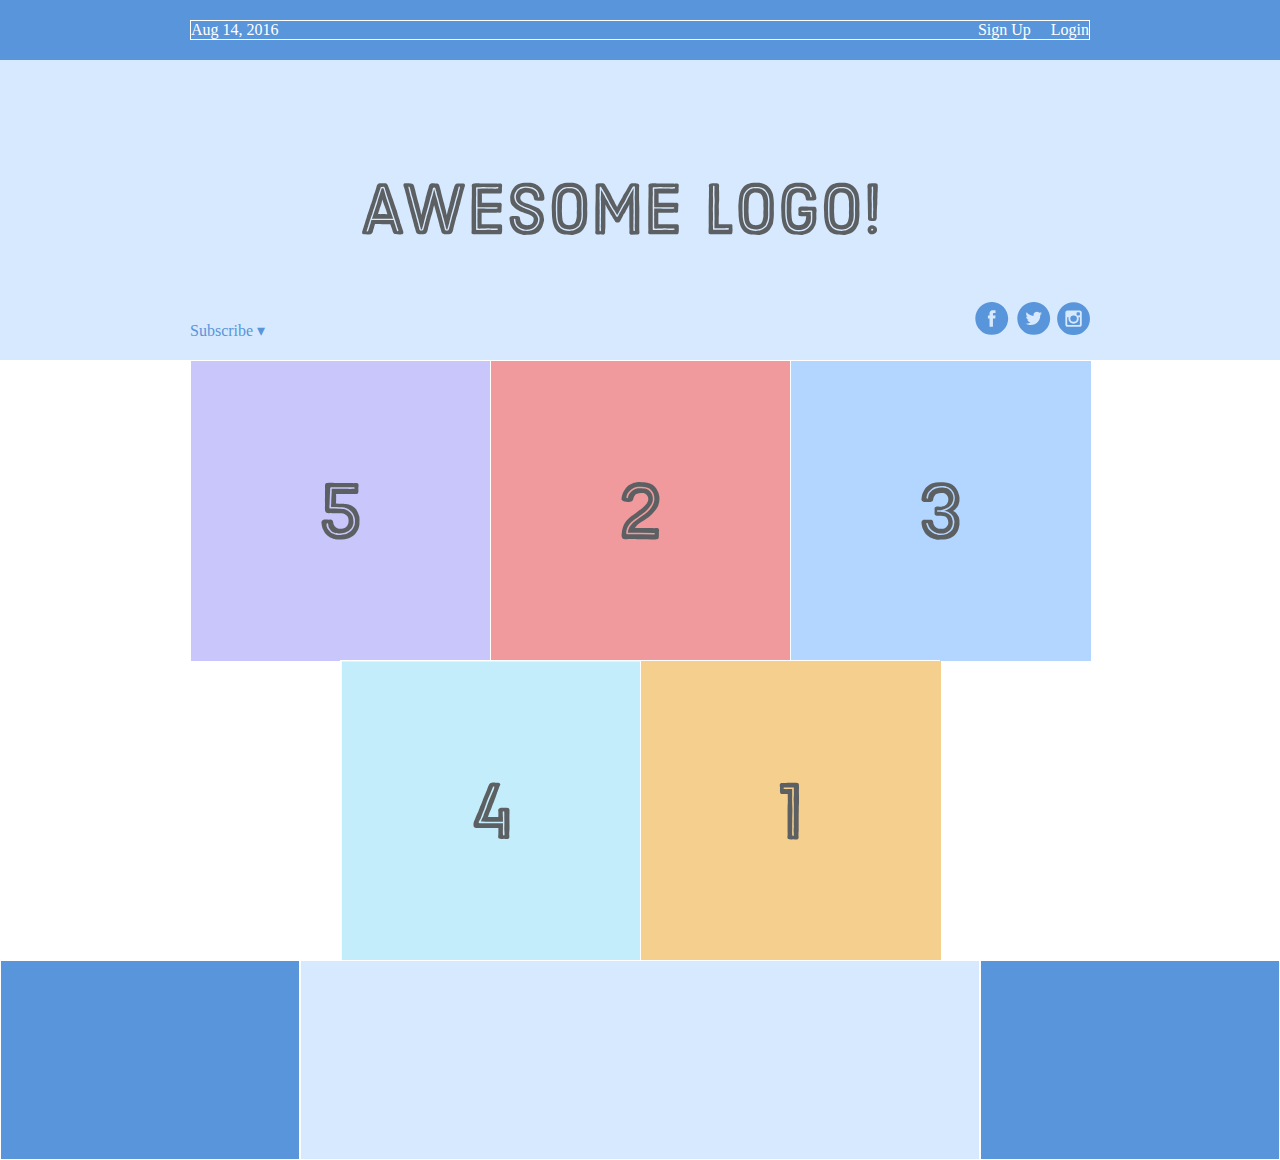
<file: flex-box-practice/index.html>
<!DOCTYPE html>
<html lang='en'>
  <head>
    <meta charset='UTF-8'/>
    <title>Some Web Page</title>
    <link rel='stylesheet' href='style.css'/>
  </head>
  <body>
    <div class='menu-container'>
      <div class='menu'>
        <div class='date'>Aug 14, 2016</div>
          <div class='signup'>Sign Up</div>
        <div class='login'>Login</div>
   	  </div>
    </div>
    <div class='header-container'>
      <div class='header'>
        <div class='subscribe'>Subscribe &#9662;</div>
        <div class='logo'><img src='images/awesome-logo.svg'/></div>
        <div class='social'><img src='images/social-icons.svg'/></div>
      </div>
    </div>
	<div class='photo-grid-container'>
      <div class='photo-grid'>
        <div class='photo-grid-item first-item'>
          <img src='images/one.svg'/>
        </div>
        <div class='photo-grid-item'>
          <img src='images/two.svg'/>
        </div>
        <div class='photo-grid-item'>
          <img src='images/three.svg'/>
        </div>
		<div class='photo-grid-item'>
          <img src='images/four.svg'/>
        </div>
        <div class='photo-grid-item last-item'>
          <img src='images/five.svg'/>
        </div>
      </div>
    </div>
    <div class='footer'>
      <div class='footer-item footer-one'></div>
      <div class='footer-item footer-two'></div>
      <div class='footer-item footer-three'></div>
    </div>
  </body>
</html>
</file>
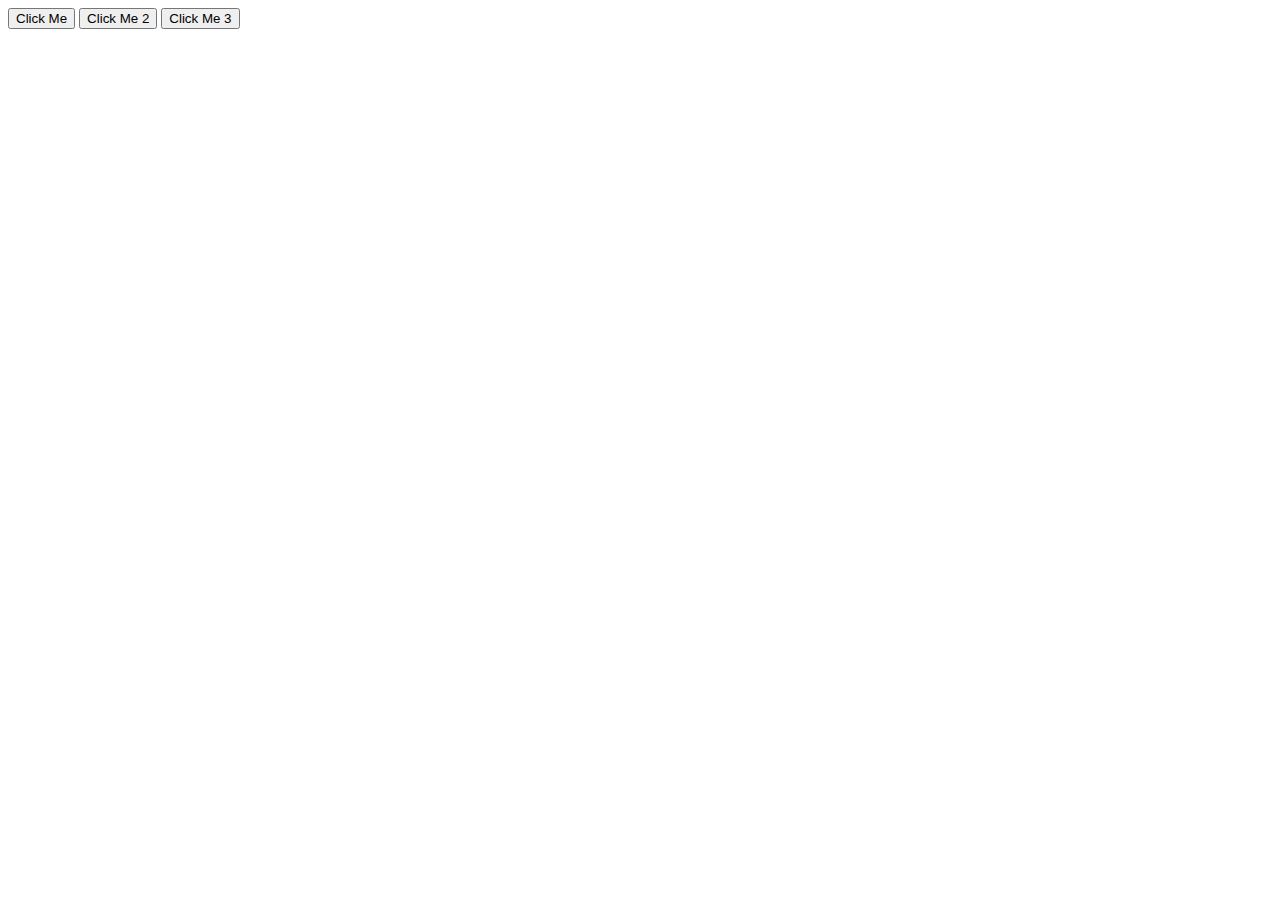
<file: js_helloworld/index.html>
<!DOCTYPE html>
<html lang="en">
    <head>
        <meta charset="UTF-8">
        <title>Webpage</title>
        <script src="script.js" defer></script>
    </head>
    <body>
        <button onclick="alert('Hello World 1!')">Click Me</button>
        <button id="btn">Click Me 2</button> 
        <button id="btn2">Click Me 3</button>
    </body>
</html>
</file>
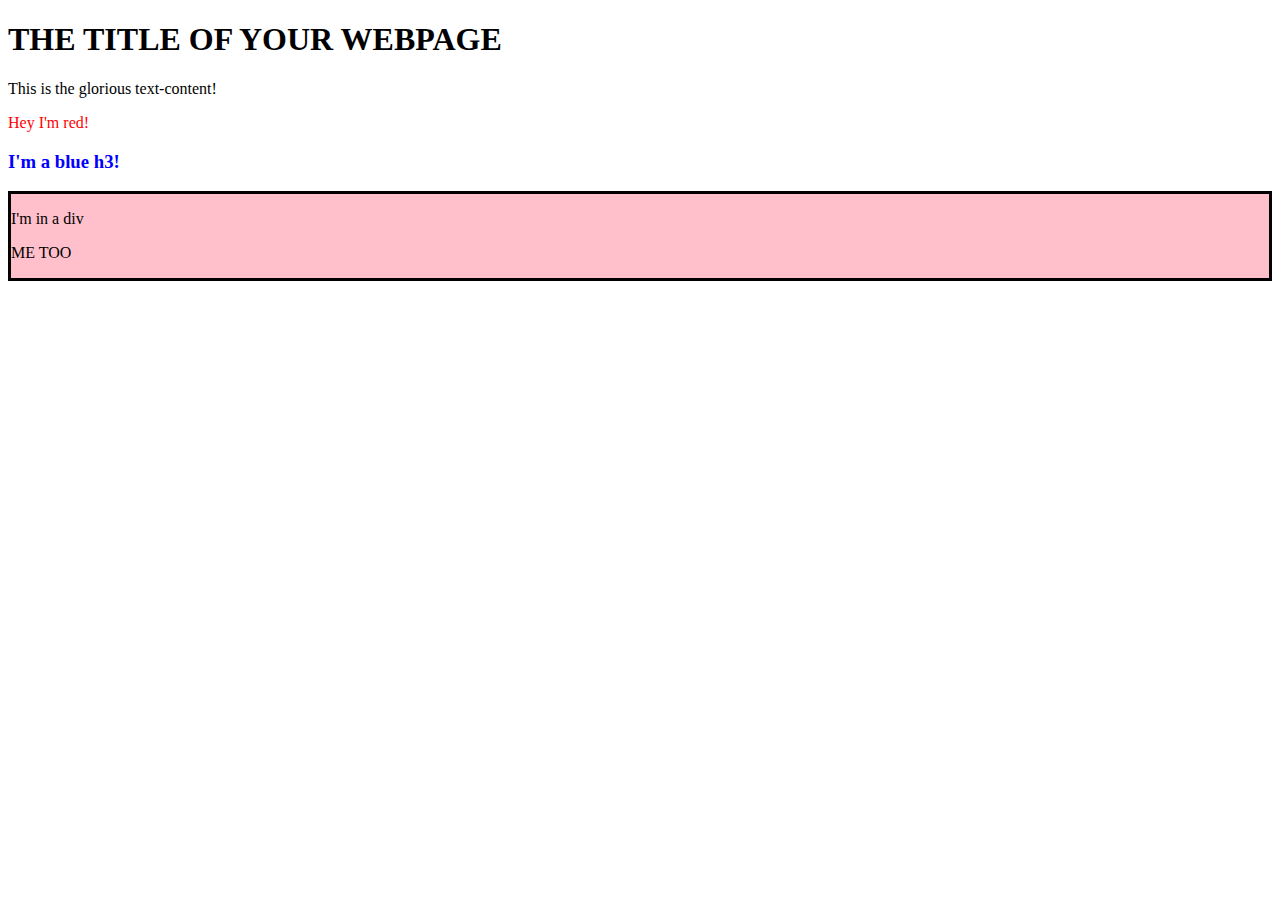
<file: js_interaction/index.html>
<!DOCTYPE html>
<html lang="en">
    <head>
        <meta charset="UTF-8">
        <title>My First Webpage</title>
        <script src="script.js" defer></script>
    </head>
    <body>
        <h1>THE TITLE OF YOUR WEBPAGE</h1>
        <div id="container"></div>
    </body>
</html>
</file>
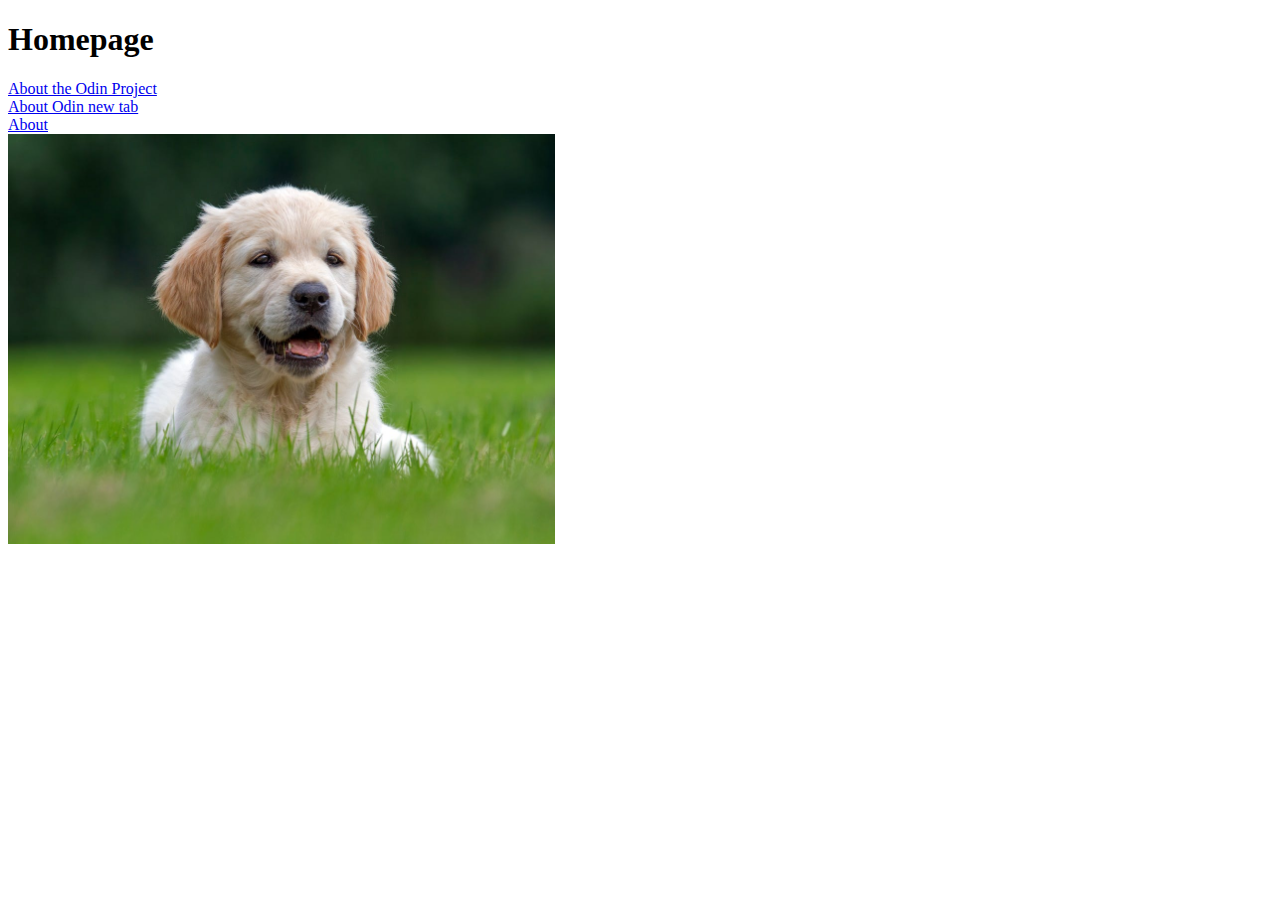
<file: links_and_images/index.html>
<!DOCTYPE html>
<html lang="en">
	<head>
		<meta charset="UTF-8">
		<title>Links and Images</title>
	</head>
	<body>
		<h1>Homepage</h1>
		<a href="https://www.theodinproject.com/about">About the Odin Project</a><br><!-- absolute link -->
		<a href="https://www.theodinproject.com/about" target="_blank" rel="noopener noreferrer">About Odin new tab</a><br>
		<!-- rel="noopener noreferrer" for security -->
		
		<a href="./pages/about.html">About</a><br><!-- relative link -->
		<img src="./img/dog.jpg" alt="Dog" height=410>
	</body>
</html>
</file>
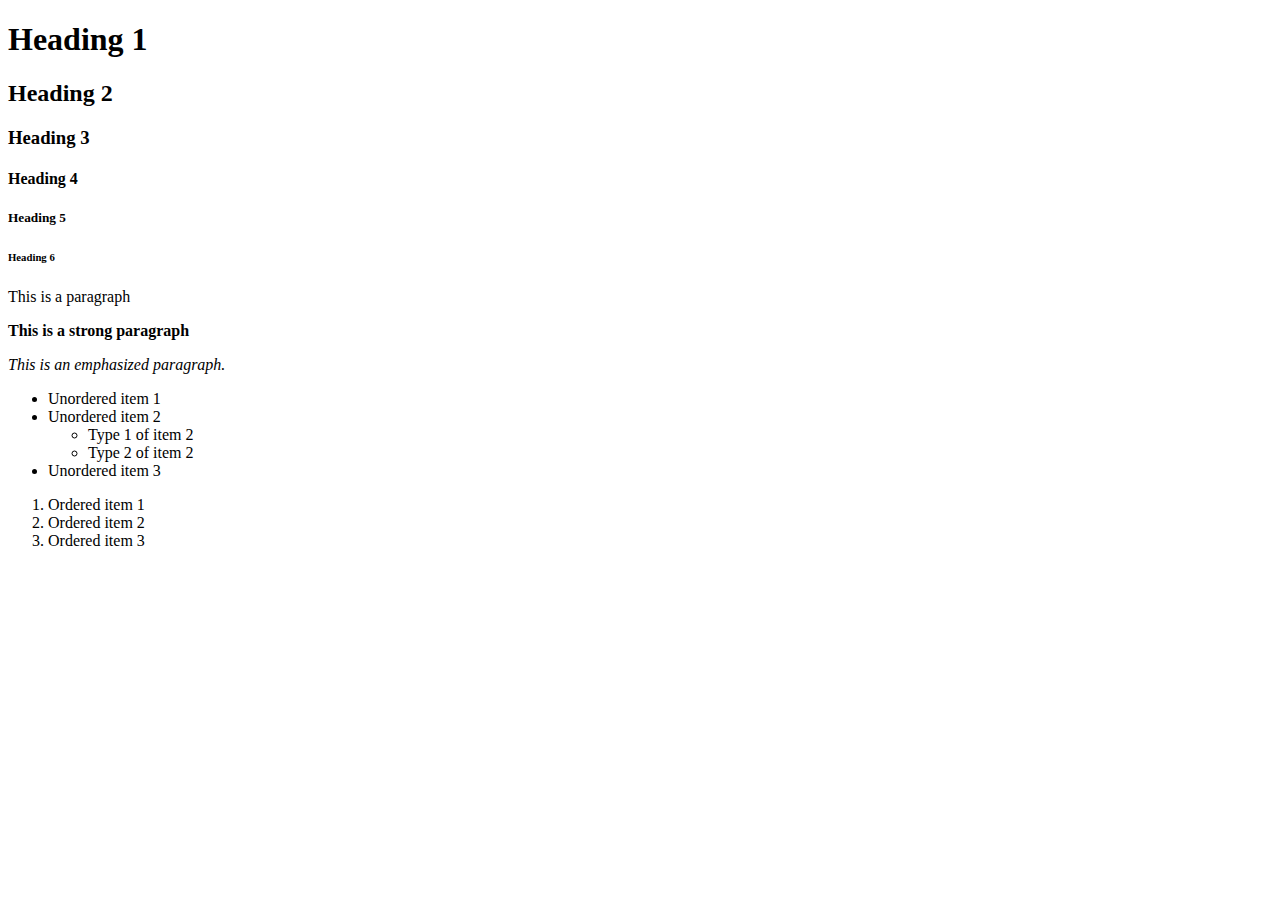
<file: elements.html>
<!DOCTYPE html>
<html lang="en">
    <head>
        <meta charset="UTF-8">
        <title>Web Page</title>
    </head>
    <body>
        <h1>Heading 1</h1>
        <h2>Heading 2</h2>
        <h3>Heading 3</h3>
        <h4>Heading 4</h4>
        <h5>Heading 5</h5>
        <h6>Heading 6</h6>

        <!-- this is a comment -->
        <p>This is a paragraph</p>
        <p><strong>This is a strong paragraph</strong></p>
        <p><em>This is an emphasized paragraph.</em></p>

        <ul>
            <li>Unordered item 1</li>
            <li>Unordered item 2
                <ul>
                    <li>Type 1 of item 2</li>
                    <li>Type 2 of item 2</li>
                </ul>
            </li>
            <li>Unordered item 3</li>
        </ul>

        <ol>
            <li>Ordered item 1</li>
            <li>Ordered item 2</li>
            <li>Ordered item 3</li>
        </ol>
    </body>
</html>
</file>
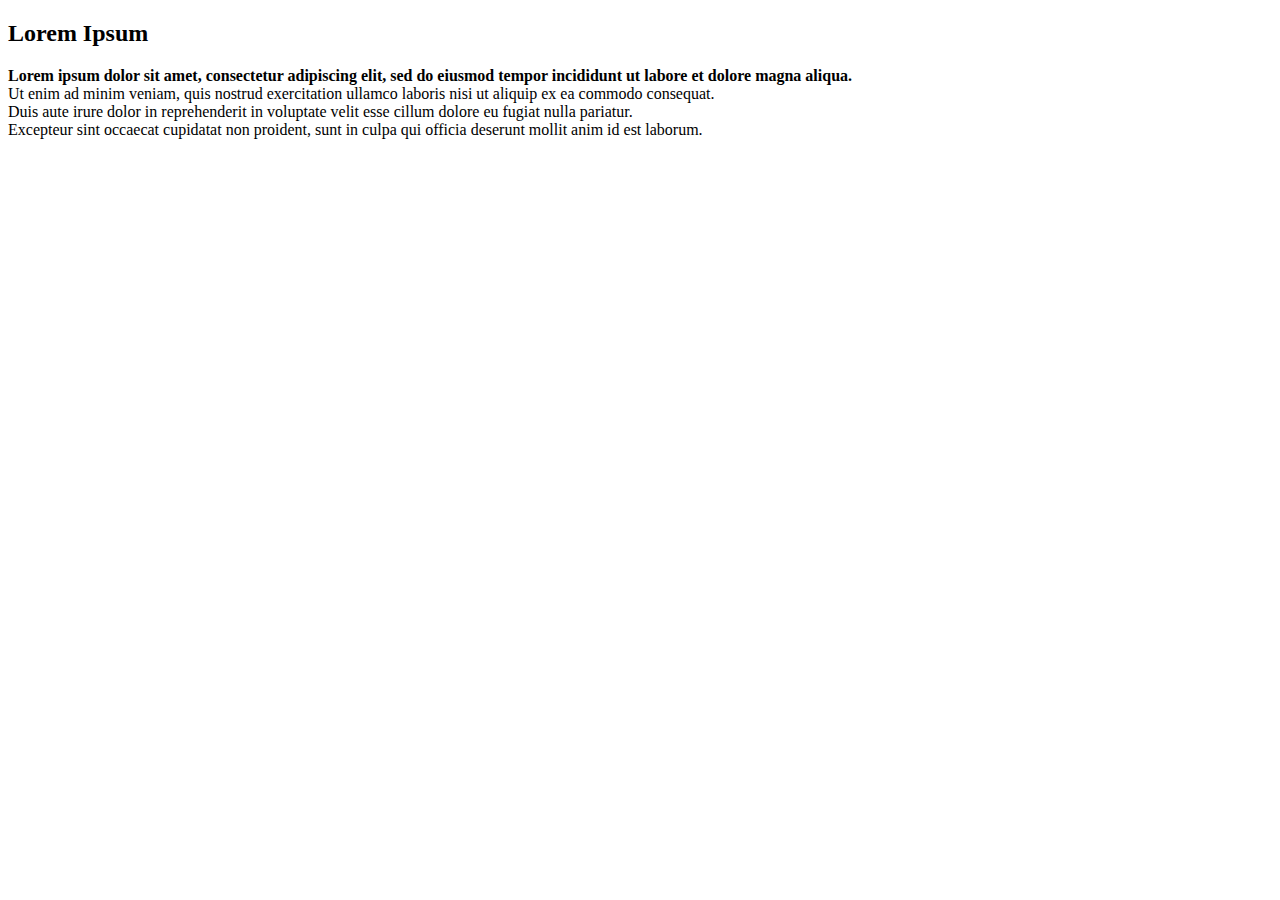
<file: loremipsum.html>
<!DOCTYPE html>
<html lang="en">
    <head>
        <meta charset="UTF-8">
        <title>Lorem Ipsum</title>
    </head>
    <body>
        <h2>Lorem Ipsum</h2>
        <p><strong>Lorem ipsum dolor sit amet, consectetur adipiscing elit, sed do eiusmod 
        tempor incididunt ut labore et dolore magna aliqua.</strong><br> 
        Ut enim ad minim veniam, quis nostrud exercitation ullamco laboris 
        nisi ut aliquip ex ea commodo consequat.<br> 
        Duis aute irure dolor in reprehenderit in voluptate velit 
        esse cillum dolore eu fugiat nulla pariatur. <br>
        Excepteur sint occaecat cupidatat non proident, sunt in 
        culpa qui officia deserunt mollit anim id est laborum.
        </p>
    </body>
<html>
</file>
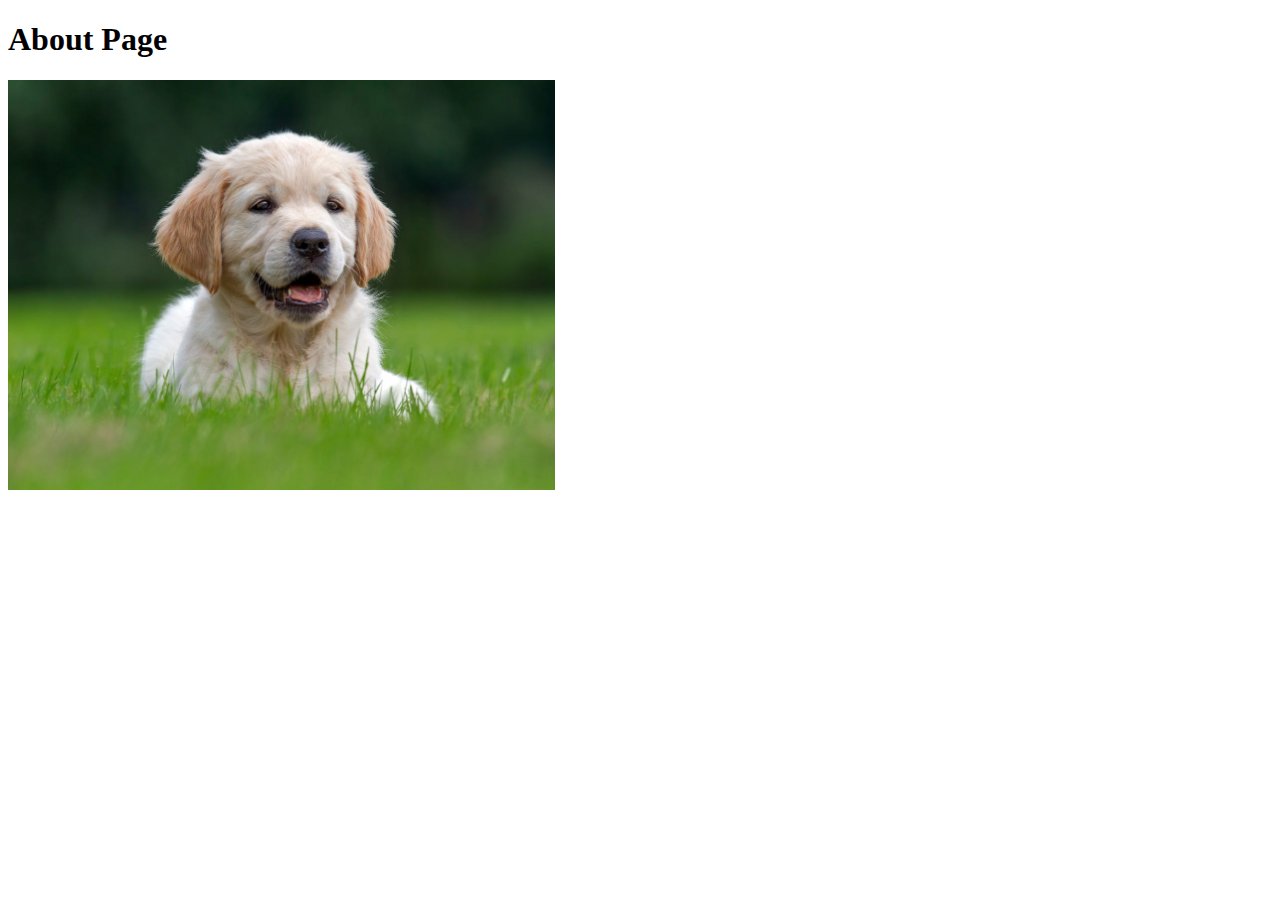
<file: links_and_images/pages/about.html>
<!DOCTYPE html>
<html lang="en">
	<head>
		<meta charset="UTF-8">
		<title>Web Page</title>
	</head>
	
	<body>
		<h1>About Page</h1>
		<img src="../img/dog.jpg" alt="Dog" height=410>
	</body>
</html>
</file>
<file: flex-box-practice/style.css>
* {
  margin: 0;
  padding: 0;
  box-sizing: border-box;
}

.menu-container {
  color: #fff;
  background-color: #5995DA;  /* Blue */
  padding: 20px 0;
  display: flex;
  justify-content: center;
}

.menu {
  border: 1px solid #fff;
  width: 900px;
  display: flex;
  justify-content: space-between;
}

.links {
  border: 1px solid #fff;  /* For debugging */
  display: flex;
  justify-content: flex-end;
}

.login {
  margin-left: 20px;
}

.header-container {
  color: #5995DA;
  background-color: #D6E9FE;
  display: flex;
  justify-content: center;
}

.header {
  width: 900px;
  height: 300px;
  display: flex;
  justify-content: space-between;
  align-items: center;
}

.photo-grid-container {
  display: flex;
  justify-content: center;
}

.photo-grid {
  width: 900px;
  display: flex;
  justify-content: center;
  flex-wrap: wrap;
  flex-direction: row;
  align-items: center;
}

.photo-grid-item {
  border: 1px solid #fff;
  width: 300px;
  height: 300px;
}

.first-item {
  order: 1;
}

.last-item {
  order: -1;
}

.social,
.subscribe {
  align-self: flex-end;
  margin-bottom: 20px;
}

.footer {
  display: flex;
  justify-content: space-between;
}

.footer-item {
  border: 1px solid #fff;
  background-color: #D6E9FE;
  height: 200px;
  flex: 1;
}

.footer-one,
.footer-three {
  background-color: #5995DA;
  flex: initial;
  width: 300px;
}

.signup {
  margin-left: auto;
}
</file>
